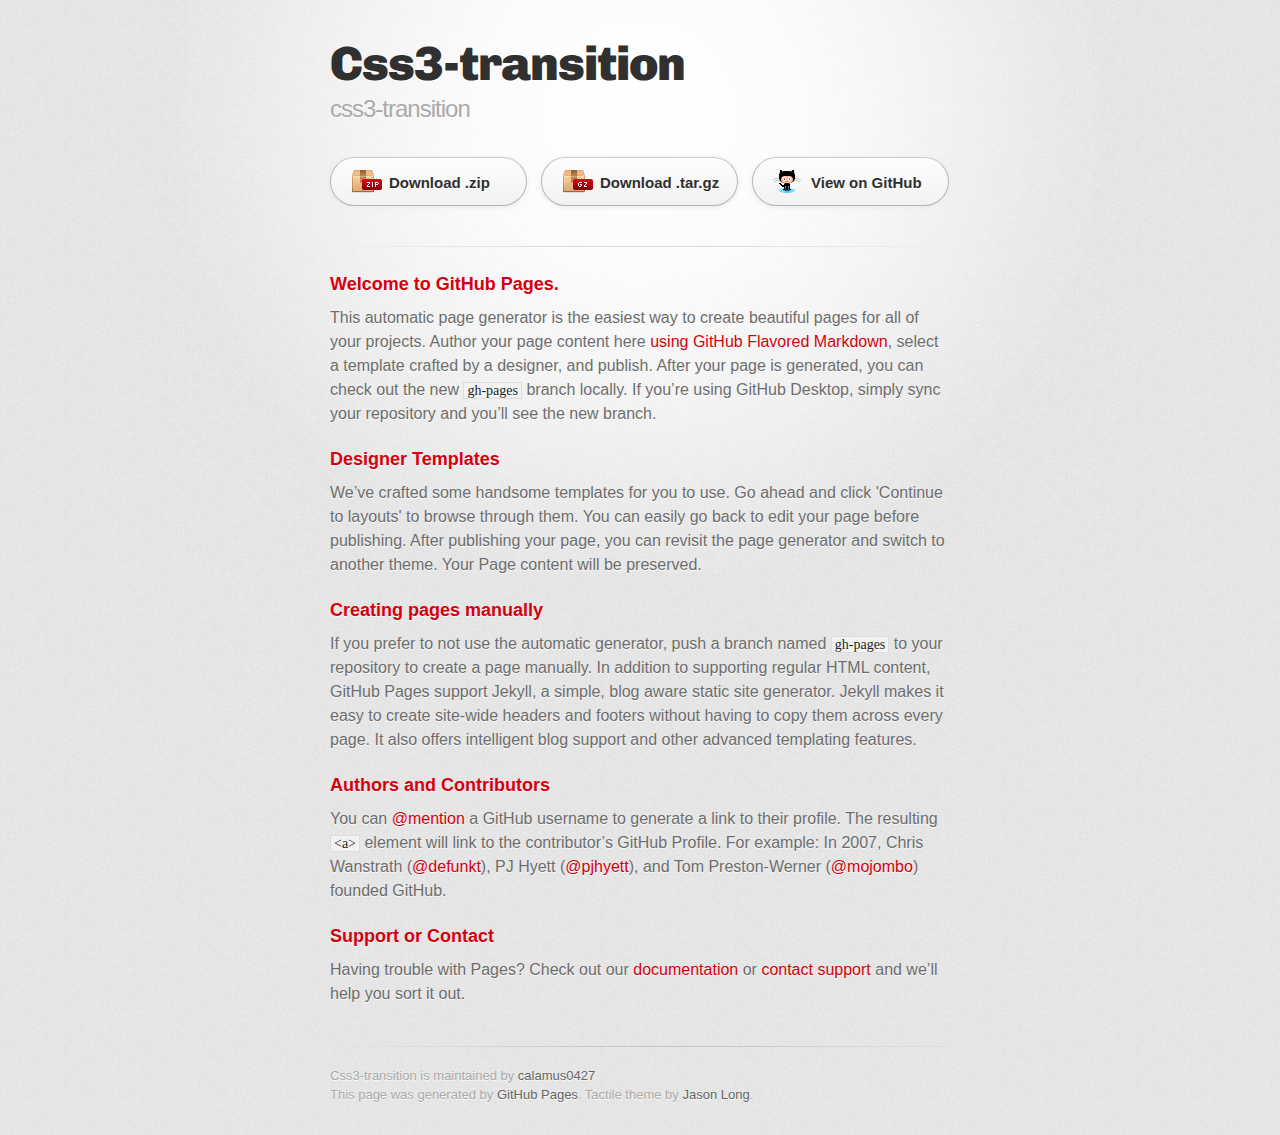
<file: index.html>
<!DOCTYPE html>
<html>
  <head>
    <meta charset='utf-8'>
    <meta http-equiv="X-UA-Compatible" content="chrome=1">
    <link href='https://fonts.googleapis.com/css?family=Chivo:900' rel='stylesheet' type='text/css'>
    <link rel="stylesheet" type="text/css" href="stylesheets/stylesheet.css" media="screen">
    <link rel="stylesheet" type="text/css" href="stylesheets/github-dark.css" media="screen">
    <link rel="stylesheet" type="text/css" href="stylesheets/print.css" media="print">
    <!--[if lt IE 9]>
    <script src="//html5shiv.googlecode.com/svn/trunk/html5.js"></script>
    <![endif]-->
    <title>Css3-transition by calamus0427</title>
  </head>

  <body>
    <div id="container">
      <div class="inner">

        <header>
          <h1>Css3-transition</h1>
          <h2>css3-transition</h2>
        </header>

        <section id="downloads" class="clearfix">
          <a href="https://github.com/calamus0427/css3-transition/zipball/master" id="download-zip" class="button"><span>Download .zip</span></a>
          <a href="https://github.com/calamus0427/css3-transition/tarball/master" id="download-tar-gz" class="button"><span>Download .tar.gz</span></a>
          <a href="https://github.com/calamus0427/css3-transition" id="view-on-github" class="button"><span>View on GitHub</span></a>
        </section>

        <hr>

        <section id="main_content">
          <h3>
<a id="welcome-to-github-pages" class="anchor" href="#welcome-to-github-pages" aria-hidden="true"><span aria-hidden="true" class="octicon octicon-link"></span></a>Welcome to GitHub Pages.</h3>

<p>This automatic page generator is the easiest way to create beautiful pages for all of your projects. Author your page content here <a href="https://guides.github.com/features/mastering-markdown/">using GitHub Flavored Markdown</a>, select a template crafted by a designer, and publish. After your page is generated, you can check out the new <code>gh-pages</code> branch locally. If you’re using GitHub Desktop, simply sync your repository and you’ll see the new branch.</p>

<h3>
<a id="designer-templates" class="anchor" href="#designer-templates" aria-hidden="true"><span aria-hidden="true" class="octicon octicon-link"></span></a>Designer Templates</h3>

<p>We’ve crafted some handsome templates for you to use. Go ahead and click 'Continue to layouts' to browse through them. You can easily go back to edit your page before publishing. After publishing your page, you can revisit the page generator and switch to another theme. Your Page content will be preserved.</p>

<h3>
<a id="creating-pages-manually" class="anchor" href="#creating-pages-manually" aria-hidden="true"><span aria-hidden="true" class="octicon octicon-link"></span></a>Creating pages manually</h3>

<p>If you prefer to not use the automatic generator, push a branch named <code>gh-pages</code> to your repository to create a page manually. In addition to supporting regular HTML content, GitHub Pages support Jekyll, a simple, blog aware static site generator. Jekyll makes it easy to create site-wide headers and footers without having to copy them across every page. It also offers intelligent blog support and other advanced templating features.</p>

<h3>
<a id="authors-and-contributors" class="anchor" href="#authors-and-contributors" aria-hidden="true"><span aria-hidden="true" class="octicon octicon-link"></span></a>Authors and Contributors</h3>

<p>You can <a href="https://help.github.com/articles/basic-writing-and-formatting-syntax/#mentioning-users-and-teams" class="user-mention">@mention</a> a GitHub username to generate a link to their profile. The resulting <code>&lt;a&gt;</code> element will link to the contributor’s GitHub Profile. For example: In 2007, Chris Wanstrath (<a href="https://github.com/defunkt" class="user-mention">@defunkt</a>), PJ Hyett (<a href="https://github.com/pjhyett" class="user-mention">@pjhyett</a>), and Tom Preston-Werner (<a href="https://github.com/mojombo" class="user-mention">@mojombo</a>) founded GitHub.</p>

<h3>
<a id="support-or-contact" class="anchor" href="#support-or-contact" aria-hidden="true"><span aria-hidden="true" class="octicon octicon-link"></span></a>Support or Contact</h3>

<p>Having trouble with Pages? Check out our <a href="https://help.github.com/pages">documentation</a> or <a href="https://github.com/contact">contact support</a> and we’ll help you sort it out.</p>
        </section>

        <footer>
          Css3-transition is maintained by <a href="https://github.com/calamus0427">calamus0427</a><br>
          This page was generated by <a href="https://pages.github.com">GitHub Pages</a>. Tactile theme by <a href="https://twitter.com/jasonlong">Jason Long</a>.
        </footer>

        
      </div>
    </div>
  </body>
</html>
</file>
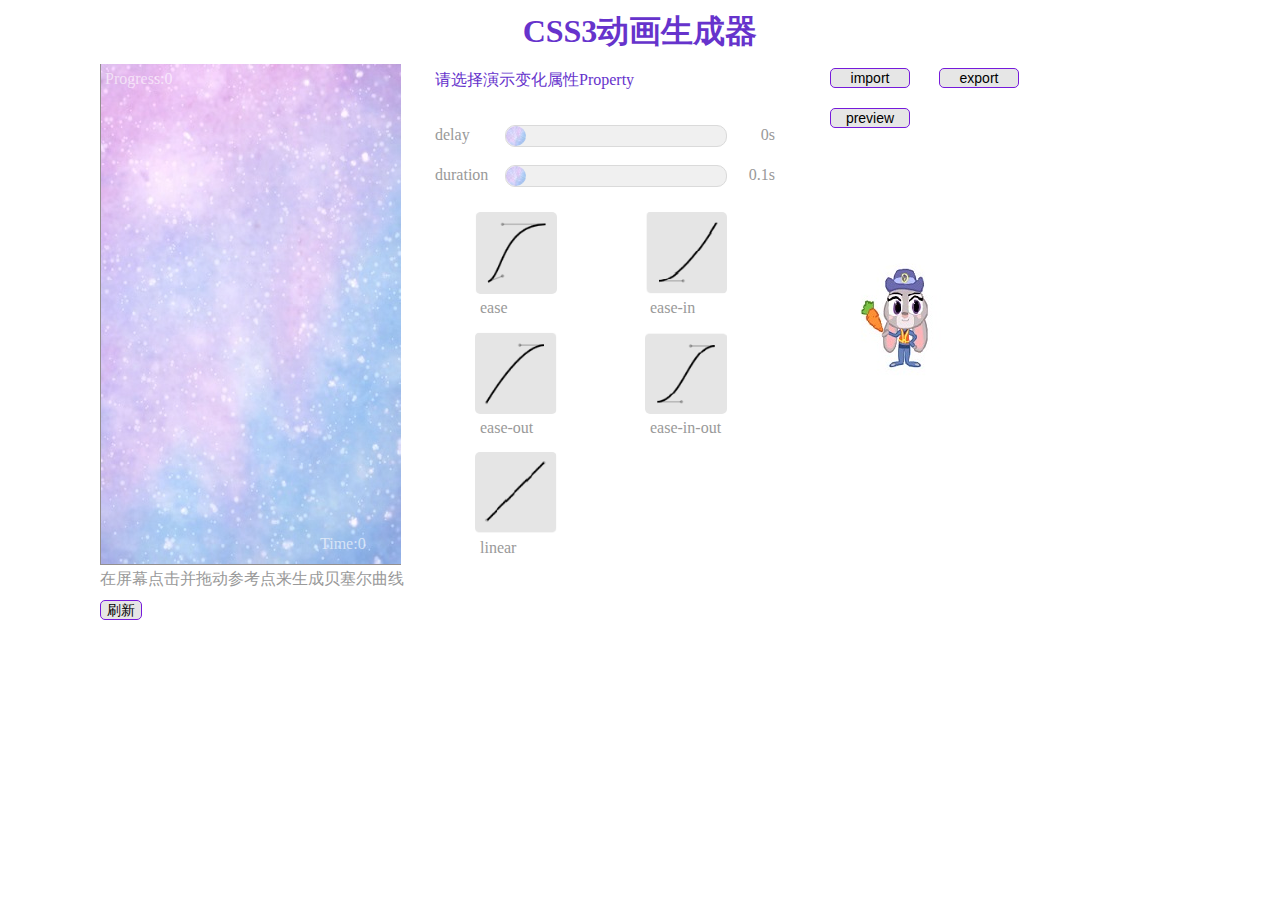
<file: css3-transition/index.html>
<!DOCTYPE html>
<html>
<head>
<meta http-equiv="content-type" content="text/html; charset=UTF-8">
<title>CSS3动画生成器</title>
<meta name="Keywords" content="">
<meta name="Description" content="">
<link rel="stylesheet" href="css/index.css"/>
</head>
<body >
	<h1 style="margin:10px;text-align:center;color:#63C;font-family:微软雅黑;">CSS3动画生成器</h1>
    
	 <canvas id="canvas" width='300' height='500' style='margin-left:100px;position:relative;border-left:1px #938F8F solid;border-bottom:1px #938F8F solid;background-image:url(img/canvas1.jpg)' onmousemove="getXY(event)"  onmouseout="clearXY()"></canvas>
     
     <div id="timer">Time:<span id="timerPercent">0</span></div>
   	 <div id="progress">Progress:<span id="progressPercent" >0</span></div>
 	 <div id='bezierArg'>在屏幕点击并拖动参考点来生成贝塞尔曲线</div>
 	 <button class="renew" onclick='document.location.reload()'>刷新</button>
     
<div class="timing-function">
    <dl>
    	<dt class="ease" ><img src="img/ease.png" onclick="ease(event)"/></dt>
        <dd>ease</dd>
    </dl>
        <dl>
    	<dt class="ease-in"><img src="img/ease-in.png"  onclick="easeIn(event)"/></dt>
        <dd>ease-in</dd>
    </dl>
        <dl>
    	<dt class="ease-out" ><img src="img/ease-out.png" onclick="easeOut(event)"/></dt>
        <dd>ease-out</dd>
    </dl>
        <dl>
    	<dt class="ease-in-out" ><img src="img/ease-in-out.png" onclick="easeInOut(event)"/></dt>
        <dd>ease-in-out</dd>
    </dl>
        <dl>
    	<dt class="linear" ><img src="img/linear.png" onclick="linear(event)"/></dt>
        <dd>linear</dd>
    </dl>
</div>

<div class="select"><a href="propertySelect.html" target="_self">请选择演示变化属性Property</a></div>
<!--duration、delay的选择进度条-->
<div class="delay">
	<span class="delayTitle">delay</span>
    <div id= "delayBox" ">
        <div id="progressDelay"></div>
    </div>
    <span class="delayNum" id="delayNum">0s</span>
</div>
<div class="duration">
	<span class="delayTitle">duration</span>
    <div id= "durationBox"  ">
        <div id="progressDuration"></div>
    </div>
    <span class="durationNum" id="durationNum">0.1s</span>
</div>

<div class="preview">
	<button id="run" value="预览" onmousedown="run(8)" onmouseup="clearRun()">preview</button>
    	<p id="remind"  >持续点击按键展示动画效果</p>
	<button id="import" value="输入参数" onclick="msgbox(1)">import</button>
    <button id="export" value="输出参数" onclick="alertMsg()">export</button>
    <img id="previewImg" src="img/smile.jpg" />
</div>
<!--隐藏的输入对话框-->
<div id='inputbox' class="box">
        X1:<input type="text" id="x1"  placeholder="bezier第一个参数"><br/>
        Y1:<input type="text" id="y1" placeholder="bezier第二个参数"><br/>
        X2:<input type="text" id="x2" placeholder="bezier第三个参数"><br/>
        Y2:<input type="text" id="y2"placeholder="bezier第四个参数"><br/>
		<div class="close" ><div id="close" href=''; onclick="msgbox(0); return false;">关闭</div></div>
        <div class="yes"><div  id="yes"  onclick="submitBezier()">确定</div></div>
</div>

<div id='outputbox' class="box1">
        <p id="outputMsg" class="outputContent">
        #previewImg{<br/>
		-webkit-transition:all <span class="duT">3</span>s <span class="TF"> ease</span> <span class="deT"></span>s;  <br/>
		-moz-transition:all <span class="duT">3</span>s <span class="TF"> ease</span> <span class="deT"></span>s;  <br/>
		-ms-transition:all <span class="duT">3</span>s <span class="TF"> ease</span> <span class="deT"></span>s;  <br/>
		-0-transition:all <span class="duT">3</span>s <span class="TF"> ease</span> <span class="deT"></span>s;  <br/>
		transition:all <span class="duT">3</span>s <span class="TF"> ease</span> <span class="deT"></span>s;  <br/>
        <div class="close" ><div id="close" href=''; onclick="msgbox1(0); return false;">关闭</div></div>

<script src="js/bezier.js">
</script>
</div></body>
</html>
</file>
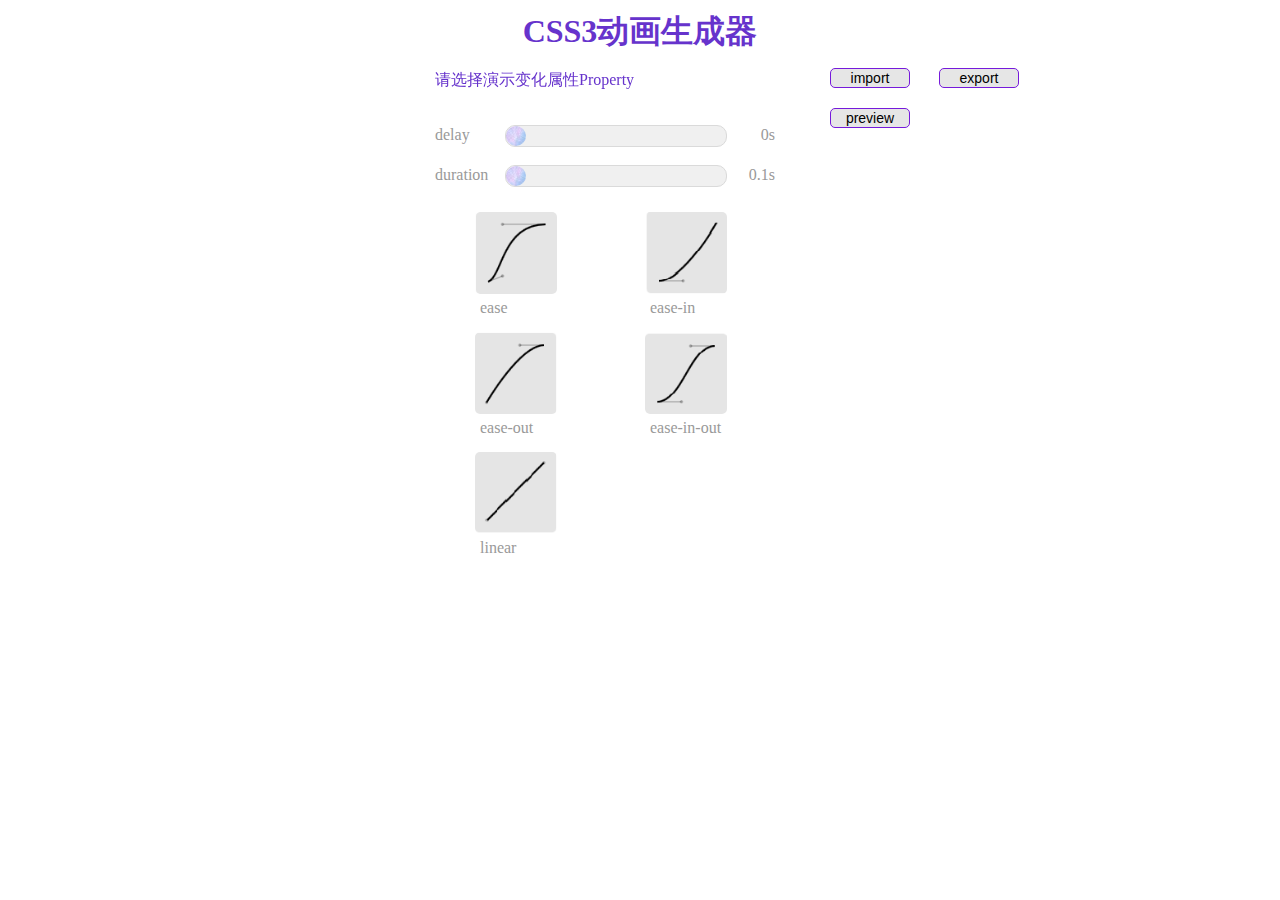
<file: css3-transition/page1.html>
<!DOCTYPE html>
<html>
<head>
<meta charset="utf-8" >
<title>三次贝塞尔曲线</title>
<meta name="Keywords" content="">
<meta name="Description" content="">
<link rel="stylesheet" href="css/index.css"/>
</head>
<body onload="draw()">
<h1 style="margin:10px;text-align:center;color:#63C;font-family:微软雅黑;">CSS3动画生成器</h1>
<canvas id="canvas" width="300" height="500" ></canvas>
<div id="timer">Time:<span id="timerPercent">0</span></div>
<div id="progress">Progress:<span id="progressPercent" >0</span></div>
<div id= "big" onmousemove="getXY(event)" onmouseout="clearXY()">
	<div id="start"  onmousedown="start_down(event)"></div>
    <div id="end" onmousedown="end_down(event)"></div>
</div>
<div class="timing-function">
    <dl>
    	<dt class="ease"><img src="img/ease.png"/></dt>
        <dd>ease</dd>
    </dl>
        <dl>
    	<dt class="ease-in"><img src="img/ease-in.png"/></dt>
        <dd>ease-in</dd>
    </dl>
        <dl>
    	<dt class="ease-out"><img src="img/ease-out.png"/></dt>
        <dd>ease-out</dd>
    </dl>
        <dl>
    	<dt class="ease-in-out"><img src="img/ease-in-out.png"/></dt>
        <dd>ease-in-out</dd>
    </dl>
        <dl>
    	<dt class="linear"><img src="img/linear.png"/></dt>
        <dd>linear</dd>
    </dl>
</div>
<div class="select"><a href="propertySelect.html"target="_self">请选择演示变化属性Property</a></div>
<div class="delay">
	<span class="delayTitle">delay</span>
    <div id= "delayBox" onclick="delayPos(e)">
        <div id="progressDelay"></div>
    </div>
    <span class="delayNum">0s</span>
</div>
<div class="duration">
	<span class="delayTitle">duration</span>
    <div id= "durationBox" onclick="durationPos(e)">
        <div id="progressDuration"></div>
    </div>
    <span class="durationNum">0.1s</span>
</div>
<div class="preview">
	<button id="run" value="预览" onclick="run()">preview</button>
	<button id="import" value="输入参数" onclick="msgbox(1)">import</button>
    <button id="export" value="输出参数" onclick="alertMsg()">export</button>
    <div id="previewImg"></div>
</div>
<!--隐藏的输入对话框-->
<div id='inputbox' class="box">
        X1:<input type="text" placeholder="请输入第一个点的X参数"><br/>
        Y1:<input type="text" placeholder="请输入第一个点的y参数"><br/>
        X2:<input type="text" placeholder="请输入第二个点的X参数"><br/>
        Y2:<input type="text" placeholder="请输入第二个点的y参数"><br/>
        <div class="close" ><a id="class" href=''; onclick="msgbox(0); return false;">关闭</a></div>
        <div class="yes"><a  id="yes"href=''; onclick="msgbox(0); return false;">确定</a></div>
</div>
<div id='outputbox' class="box">
        <p id="outputMsg" class="outputContent">你好</p>
        <div class="close" ><a id="class" href=''; onclick="msgbox1(0); return false;">关闭</a></div>
        <div class="yes"><a  id="yes" href=''; onclick="msgbox1(0); return false;">确定</a></div>
</div>
<!--进度条-->
<script src="js/progress.js"></script>
<script src="js/bezier.js">
</script>
</body>
</html>
</file>
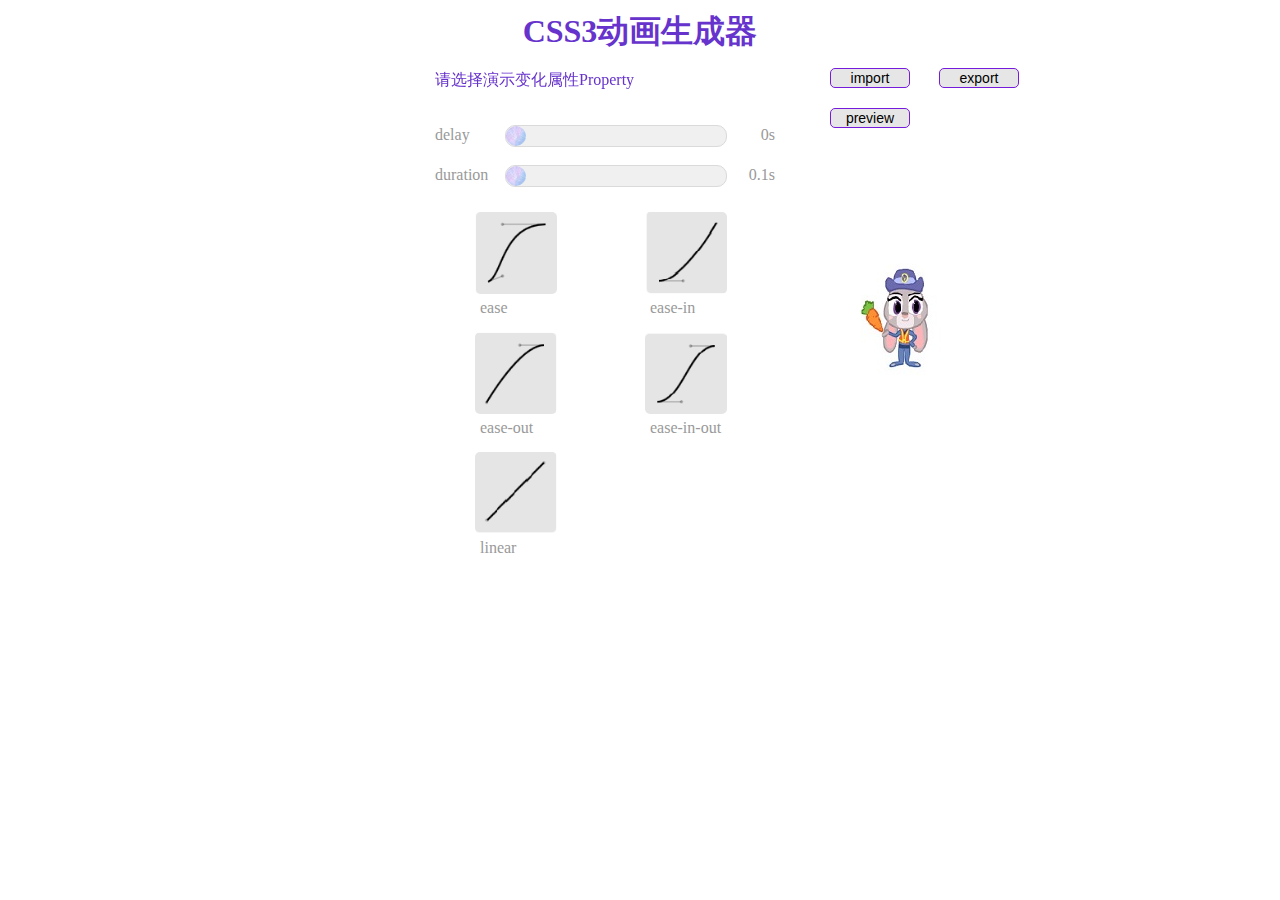
<file: css3-transition/page3.html>
<!DOCTYPE html>
<html>
<head>
<meta charset="utf-8" >
<title>三次贝塞尔曲线</title>
<meta name="Keywords" content="">
<meta name="Description" content="">
<link rel="stylesheet" href="css/index.css"/>
</head>
<body onload="draw()">
<h1 style="margin:10px;text-align:center;color:#63C;font-family:微软雅黑;">CSS3动画生成器</h1>
<canvas id="canvas" width="300" height="500" ></canvas>
<div id="timer">Time:<span id="timerPercent">0</span></div>
<div id="progress">Progress:<span id="progressPercent" >0</span></div>
<div id= "big" onmousemove="getXY(event)" onmouseout="clearXY()">
	<div id="start"  onmousedown="start_down(event)"></div>
    <div id="end" onmousedown="end_down(event)"></div>
</div>
<div class="timing-function">
    <dl>
    	<dt class="ease"><img src="img/ease.png"/></dt>
        <dd>ease</dd>
    </dl>
        <dl>
    	<dt class="ease-in"><img src="img/ease-in.png"/></dt>
        <dd>ease-in</dd>
    </dl>
        <dl>
    	<dt class="ease-out"><img src="img/ease-out.png"/></dt>
        <dd>ease-out</dd>
    </dl>
        <dl>
    	<dt class="ease-in-out"><img src="img/ease-in-out.png"/></dt>
        <dd>ease-in-out</dd>
    </dl>
        <dl>
    	<dt class="linear"><img src="img/linear.png"/></dt>
        <dd>linear</dd>
    </dl>
</div>
<div class="select"><a href="propertySelect.html"target="_self">请选择演示变化属性Property</a></div>
<div class="delay">
	<span class="delayTitle">delay</span>
    <div id= "delayBox" onclick="delayPos(e)">
        <div id="progressDelay"></div>
    </div>
    <span class="delayNum">0s</span>
</div>
<div class="duration">
	<span class="delayTitle">duration</span>
    <div id= "durationBox" onclick="durationPos(e)">
        <div id="progressDuration"></div>
    </div>
    <span class="durationNum">0.1s</span>
</div>
<div class="preview">
	<button id="run" value="预览" onclick="run()">preview</button>
	<button id="import" value="输入参数" onclick="msgbox(1)">import</button>
    <button id="export" value="输出参数" onclick="alertMsg()">export</button>
    <img id="previewImg" src="img/smile.jpg" />
</div>
<!--隐藏的输入对话框-->
<div id='inputbox' class="box">
        X1:<input type="text" placeholder="请输入第一个点的X参数"><br/>
        Y1:<input type="text" placeholder="请输入第一个点的y参数"><br/>
        X2:<input type="text" placeholder="请输入第二个点的X参数"><br/>
        Y2:<input type="text" placeholder="请输入第二个点的y参数"><br/>
        <div class="close" ><a id="class" href=''; onclick="msgbox(0); return false;">关闭</a></div>
        <div class="yes"><a  id="yes"href=''; onclick="msgbox(0); return false;">确定</a></div>
</div>
<div id='outputbox' class="box">
        <p id="outputMsg" class="outputContent">你好</p>
        <div class="close" ><a id="class" href=''; onclick="msgbox1(0); return false;">关闭</a></div>
        <div class="yes"><a  id="yes" href=''; onclick="msgbox1(0); return false;">确定</a></div>
</div>
<!--进度条-->
<script src="js/progress.js"></script>
<script src="js/bezier.js">
</script>
</body>
</html>
</file>
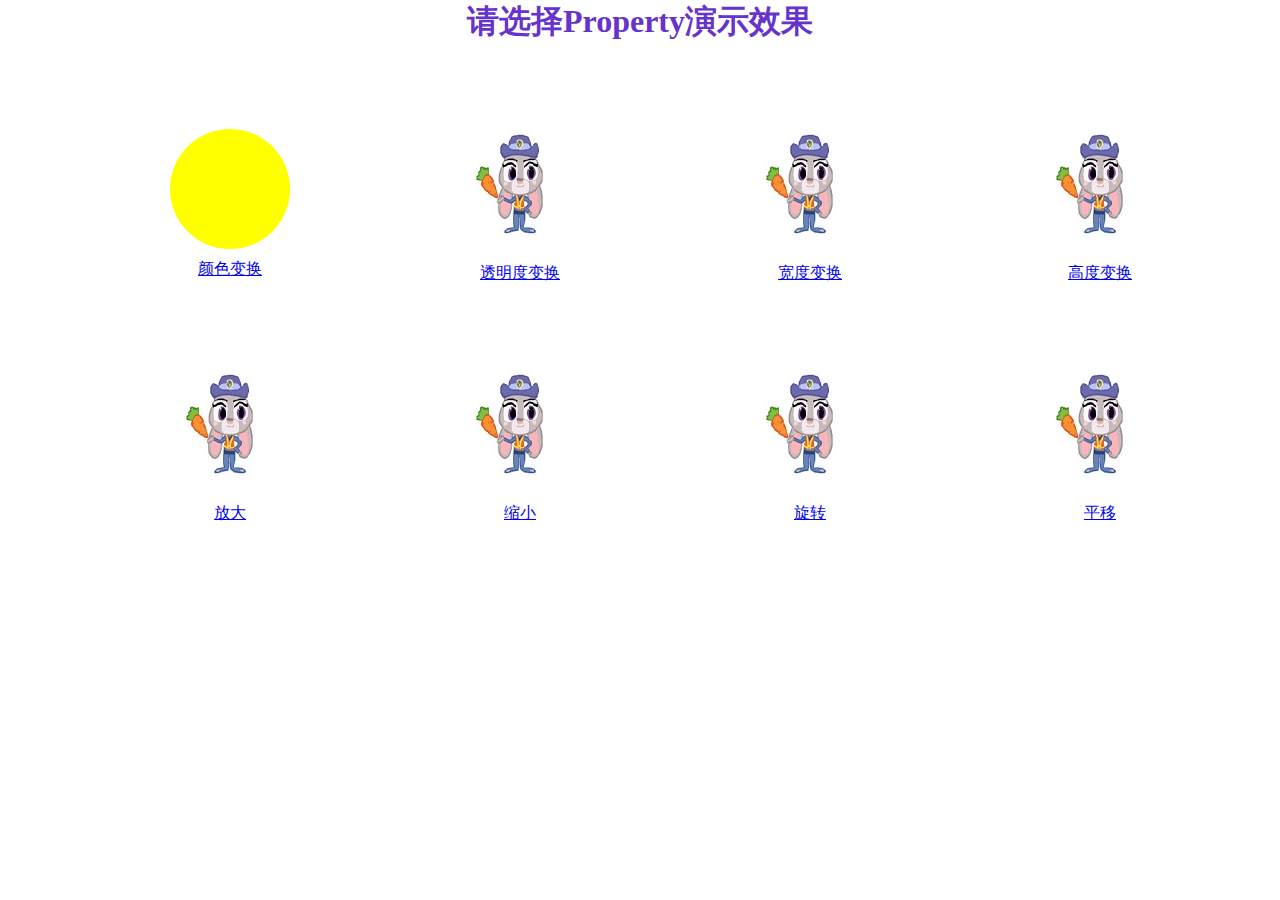
<file: css3-transition/propertySelect.html>
<!doctype html>
<html>
<head>
<meta charset="utf-8">
<link rel="stylesheet" href="css/reset.css">
<link rel="stylesheet" href="css/propertyStyle.css">
<title>property-select</title>
</head>

<body>
<header>
<h1 id="title">请选择Property演示效果</h1>
</header>
<div class="content">
	<dl>
    	<dt class="box1"></dt>
        <dd><a href="page1.html">颜色变换</a></dd>
    </dl>
    <dl>
    	<dt><img  class="box2" alt="view" src="img/smile.jpg"></dt>
        <dd><a href="page2.html">透明度变换</a></dd>
    </dl>
    <dl>
    	<dt><img class="box3" alt="view" src="img/smile.jpg"></dt>
        <dd><a href="page3.html">宽度变换</a></dd>
    </dl>
    <dl>
    	<dt><img class="box4"alt="view" src="img/smile.jpg"></dt>
        <dd><a href="page4.html">高度变换</a></dd>
    </dl>
    <dl>
    	<dt><img class="box5" alt="view" src="img/smile.jpg"></dt>
        <dd><a href="page5.html">放大</a></dd>
    </dl>
    <dl>
    	<dt><img class="box6" alt="view" src="img/smile.jpg"></dt>
        <dd><a href="page6.html">缩小</a></dd>
    </dl>
    <dl>
    	<dt><img class="box7" alt="view" src="img/smile.jpg"></dt>
        <dd><a href="page7.html">旋转</a></dd>
    </dl>
    <dl>
    	<dt><img class="box8" alt="view" src="img/smile.jpg"></dt>
        <dd><a href="index.html">平移</a></dd>
    </dl>
</div>
</body>
</html>
</file>
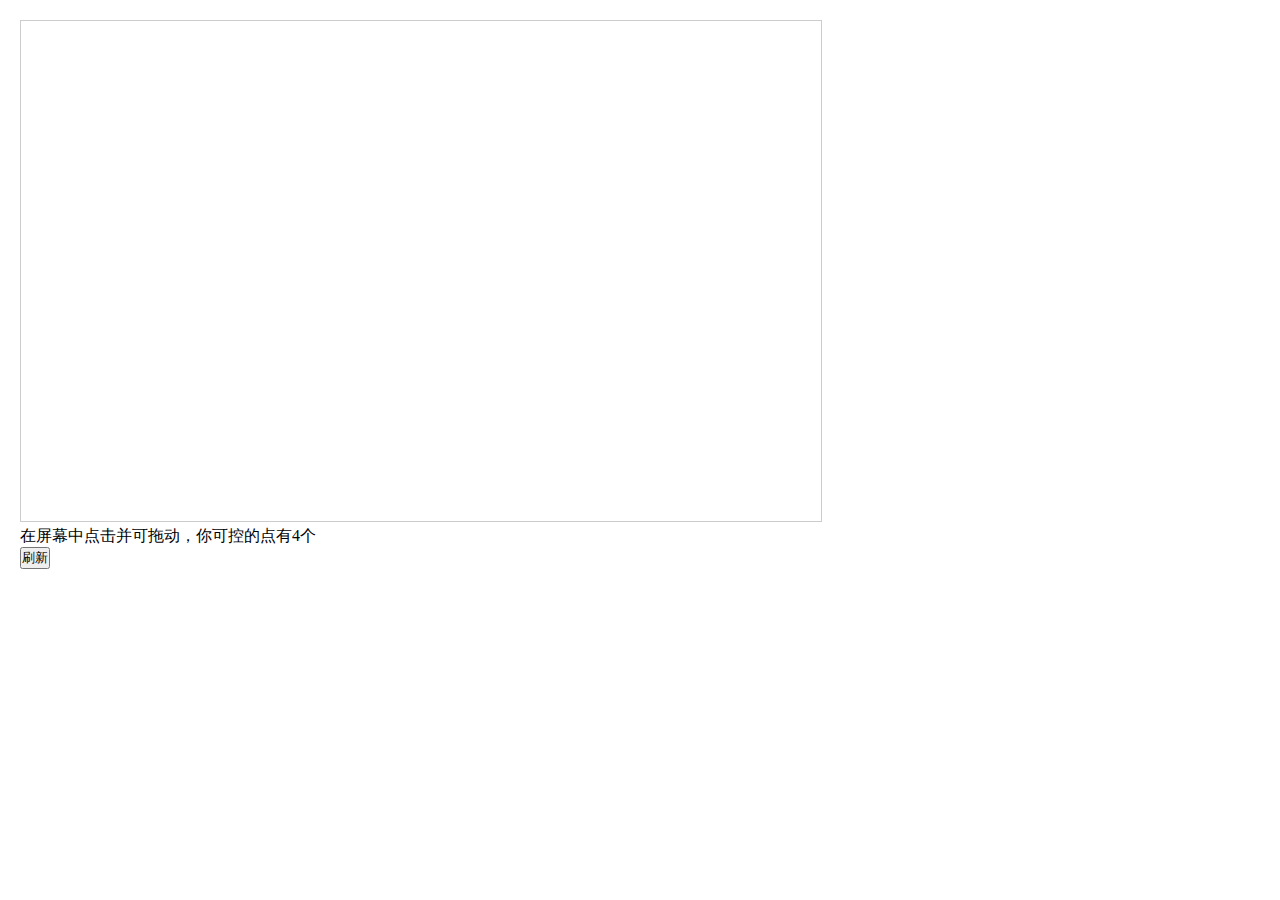
<file: css3-transition/quxian.html>
<!doctype html>
<html><head>

 <meta charset="UTF-8">
 <title>贝塞尔曲线可视化操作</title>
 <style>
  *{ padding:0;margin:0;}
  body{ padding:20px;}
 </style>
</head>
  	
<body>
 <canvas id="pad" width='800' height='500' style='position:relative;border:1px solid #ccc;'></canvas>
 <div id='output'>在屏幕中点击并可拖动，你可控的点有4个</div>
 <button onclick='document.location.reload()'>刷新</button>
<script type="text/javascript">
var $id=function(n){
    return document.getElementById(n) || n;
  }
  
  $id("pad").addEventListener("mousedown", main, false);
  var con=$id("pad").getContext('2d');
  con.strokeStyle = '#000';
  con.lineWidth=0.2;
  var vector={sta:[],end:[],cr1:[],cr2:[]}
  function main(){
    var e=arguments[0];
    var cx=e.layerX || e.offsetX, //鼠标起点
    cy=e.layerY || e.offsetY;
    init(cx,cy);   //初始化点
    var sx=parseInt(vector.sta[0]), //起点
        sy=parseInt(vector.sta[1]),
        ex=parseInt(vector.end[0]), //终点
        ey=parseInt(vector.end[1]),
        cr1x=parseInt(vector.cr1[0]), //控制点1
        cr1y=parseInt(vector.cr1[1]),
        cr2x=parseInt(vector.cr2[0]), //控制点2
        cr2y=parseInt(vector.cr2[1]);
    if(vector.end[0] == undefined) return;  //仅有起点时，退出。
    if(cr1x-5< cx&&cx< cr1x+5&&cr1y-5< cy&&cy< cr1y+5){ //选中控制点1
      discern('ctr1',cx,cy,cr1x,cr1y,cr2x,cr2y);
    }
    else if(cr2x-5< cx&&cx< cr2x+5&&cr2y-5< cy &&cy< cr2y+5){//选中控制点2
      discern('ctr2',cx,cy,cr1x,cr1y,cr2x,cr2y);
    }
    else if(sx-5 < cx&&cx< sx+5&&sy-5 < cy&&cy< sy+5){  //选中起点
       discern('start',cx,cy,cr1x,cr1y,cr2x,cr2y);
    }
    else if(ex-5< cx&&cx< ex+5&&ey-5< cy&&cy< ey+5 ){  //选中终点
       discern('end',cx,cy,cr1x,cr1y,cr2x,cr2y);
    }
    document.onmouseup=function(){
      document.onmousemove=null;
    }
  }
  function init(cx,cy){
    if(vector.sta[0] == undefined){  //若无起点时，初始化起点
      vector.sta[0] = vector.cr1[0] = cx;
      vector.sta[1] = vector.cr1[1] = cy;
      con.fillRect(vector.sta[0]-1, vector.sta[1]-1 ,3,3);
    }
    else if(vector.end[0] == undefined){  //若无终点，初始化终点
      vector.end[0] = vector.cr2[0] = cx;
      vector.end[1] = vector.cr2[1] = cy;
      con.fillRect(vector.end[0]-1, vector.end[1]-1 ,3,3);
      draw()  //已有两点，开始绘线
    }
   }
   function discern(v,cx,cy,cr1x,cr1y,cr2x,cr2y){
     document.onmousemove=function(e){
     var dx=e.layerX || e.offsetX,  //鼠标当前坐标
     dy=e.layerY || e.offsetY;
     switch(v) {
       case 'start' :  //拖动起点
         vector.sta[0]=dx;
         vector.sta[1]=dy;
         vector.cr1[0] = cr1x + (dx-cx);
         vector.cr1[1] = cr1y + (dy-cy);
         break;
      case 'end' :
        vector.end[0]=dx;
        vector.end[1]=dy;
        vector.cr2[0] = cr2x + (dx-cx);
        vector.cr2[1] = cr2y + (dy-cy);
        break;
      case 'ctr1' :
        vector.cr1[0] = dx;
        vector.cr1[1] = dy;
        break;
      case 'ctr2' :
        vector.cr2[0] = dx;
        vector.cr2[1] = dy;
        break;
      default: break;
     }
     draw();
    }
  }
   function draw(){
     con.clearRect(0,0,800,500);
     //画贝塞尔曲线
     con.beginPath();
     con.moveTo(vector.sta[0], vector.sta[1]);
     con.bezierCurveTo(vector.cr1[0], vector.cr1[1], vector.cr2[0], 
        vector.cr2[1], vector.end[0], vector.end[1]);
      con.stroke();
     //画控制线1
     con.beginPath();
     con.moveTo(vector.sta[0],vector.sta[1]);
     con.lineTo(vector.cr1[0], vector.cr1[1]);
     con.stroke();
     //画控制线2
     con.beginPath();
     con.moveTo(vector.end[0], vector.end[1]);
     con.lineTo(vector.cr2[0], vector.cr2[1]);
     con.stroke();
     //画4个控制点
     con.strokeRect(vector.sta[0]-1, vector.sta[1]-1 ,3,3);
     con.strokeRect(vector.end[0]-1, vector.end[1]-1 ,3,3);
     con.fillRect(vector.cr1[0]-1, vector.cr1[1]-1 ,3,3);
     con.fillRect(vector.cr2[0]-1, vector.cr2[1]-1 ,3,3);
     //输出贝塞尔函数
     $id('output').innerHTML='moveTo(' + vector.sta[0] +',' + vector.sta[1] +
       ');< br />' + 'bezierCurveTo(' + vector.cr1[0] +','+ vector.cr1[1]
       +',' + vector.cr2[0] +',' + vector.cr2[1] +','+ vector.end[0] +',' + 
       vector.end[1] +');';
   }
</script>
</body>
</html>
</file>
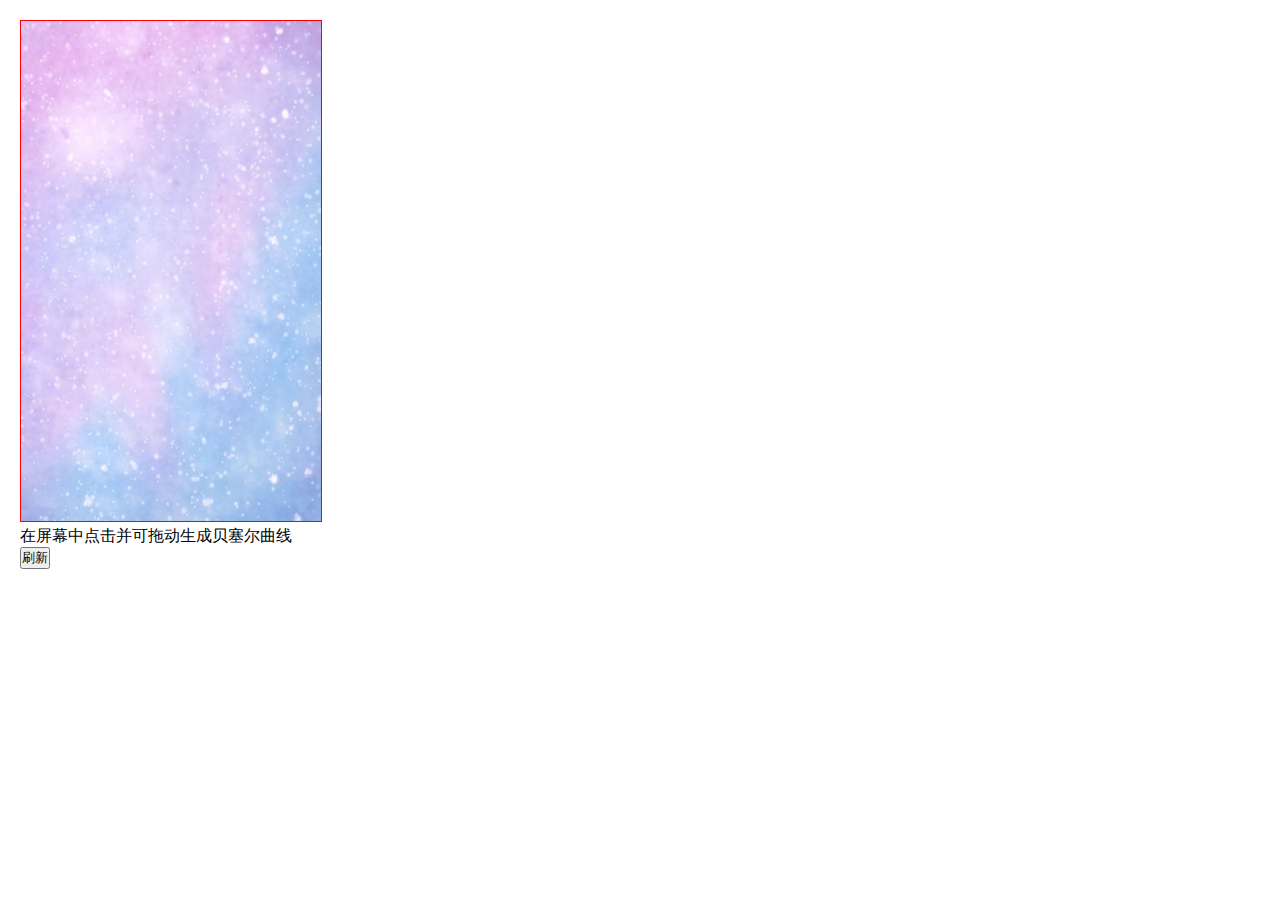
<file: css3-transition/quxian1.html>
<!doctype html>
<html><head>

 <meta charset="UTF-8">
 <title>贝塞尔曲线可视化操作</title>
 <style>
  *{ padding:0;margin:0;}
  body{ padding:20px;}
  canvas{background-image:url(img/canvas1.jpg);}
 </style>
</head>
  	
<body>
 <canvas id="pad" width='300' height='500' style='position:relative;border:1px solid red;'></canvas>
 <div id='output'>在屏幕中点击并可拖动生成贝塞尔曲线</div>
 <button onclick='document.location.reload()'>刷新</button>
<script type="text/javascript">
var $id=function(n){
    return document.getElementById(n) || n;
  }
  
  $id("pad").addEventListener("mousedown", main, false);
  var con=$id("pad").getContext('2d');
 

  //存放数据的数组
  var vector={sta:[],end:[],cr1:[],cr2:[]}
  
  //canvas事件
  function main(){
    var e=arguments[0];
    var cx=e.layerX || e.offsetX, //鼠标起点
    cy=e.layerY || e.offsetY;
    init(cx,cy);   //初始化点
    var sx=parseInt(vector.sta[0]), //起点
        sy=parseInt(vector.sta[1]),
        ex=parseInt(vector.end[0]), //终点
        ey=parseInt(vector.end[1]),
        cr1x=parseInt(vector.cr1[0]), //控制点1
        cr1y=parseInt(vector.cr1[1]),
        cr2x=parseInt(vector.cr2[0]), //控制点2
        cr2y=parseInt(vector.cr2[1]);
    if(vector.end[0] == undefined) return alert("请选择终点");;  //仅有起点时，退出。
    if(cr1x-10< cx&&cx< cr1x+10&&cr1y-10< cy&&cy< cr1y+10){ //选中控制点1
      discern('ctr1',cx,cy,cr1x,cr1y,cr2x,cr2y);
    }
    else if(cr2x-10< cx&&cx< cr2x+10&&cr2y-10< cy &&cy< cr2y+10){//选中控制点2
      discern('ctr2',cx,cy,cr1x,cr1y,cr2x,cr2y);
    }
    else if(sx-5< cx&&cx< sx+5&&sy-5 < cy&&cy< sy+5){  //选中起点
       discern('start',cx,cy,cr1x,cr1y,cr2x,cr2y);
    }
    else if(ex-5< cx&&cx< ex+5&&ey-5< cy&&cy< ey+5 ){  //选中终点
       discern('end',cx,cy,cr1x,cr1y,cr2x,cr2y);
    }
    document.onmouseup=function(){
      document.onmousemove=null;
    }
  }
  function init(cx,cy){
    if(vector.sta[0] == undefined){  //若无起点时，初始化起点
      vector.sta[0] = vector.cr1[0] = cx;
      vector.sta[1] = vector.cr1[1] = cy;
      con.fillRect(vector.sta[0]-1, vector.sta[1]-1 ,3,3);
    }
    else if(vector.end[0] == undefined){  //若无终点，初始化终点
      vector.end[0] = vector.cr2[0] = cx;
      vector.end[1] = vector.cr2[1] = cy;
      con.fillRect(vector.end[0]-1, vector.end[1]-1 ,3,3);
      draw()  //已有两点，开始绘线
    }
   }
   function discern(v,cx,cy,cr1x,cr1y,cr2x,cr2y){
     document.onmousemove=function(e){
     var dx=e.layerX || e.offsetX,  //鼠标当前坐标
     dy=e.layerY || e.offsetY;
     switch(v) {
       case 'start' :  //拖动起点
         vector.sta[0]=dx;
         vector.sta[1]=dy;
         vector.cr1[0] = cr1x + (dx-cx);
         vector.cr1[1] = cr1y + (dy-cy);
         break;
      case 'end' :
        vector.end[0]=dx;
        vector.end[1]=dy;
        vector.cr2[0] = cr2x + (dx-cx);
        vector.cr2[1] = cr2y + (dy-cy);
        break;
      case 'ctr1' :
        vector.cr1[0] = dx;
        vector.cr1[1] = dy;
        break;
      case 'ctr2' :
        vector.cr2[0] = dx;
        vector.cr2[1] = dy;
        break;
      default: break;
     }
     draw();
    }
  }
 

 function draw(){
   con.clearRect(0,0,800,500);
     //画贝塞尔曲线	 
     con.beginPath();
     con.moveTo(vector.sta[0], vector.sta[1]);
     con.bezierCurveTo(vector.cr1[0], vector.cr1[1], vector.cr2[0], 
        vector.cr2[1], vector.end[0], vector.end[1]);
		con.lineWidth=5;              //设置曲线宽度
		con.strokeStyle = "rgba(177,8,171,0.5)";      //设置曲线颜色
      con.stroke();

	  //画参考直线
	    con.beginPath(); 
		con.strokeStyle = "rgba(255,255,255,0.5)"; 
		con.moveTo(vector.sta[0], vector.sta[1]); 
		con.lineTo(vector.end[0], vector.end[1]); 
		con.lineWidth=5;             
		con.stroke();
		con.closePath();
		
     //画控制线1
     con.beginPath();
     con.moveTo(vector.sta[0],vector.sta[1]);
     con.lineTo(vector.cr1[0], vector.cr1[1]);
	 con.lineWidth=2;             
	 con.strokeStyle ="red"; 
     con.stroke();
     //画控制线2
     con.beginPath();
     con.moveTo(vector.end[0], vector.end[1]);
     con.lineTo(vector.cr2[0], vector.cr2[1]);
	 con.lineWidth=2;             
		con.strokeStyle ="blue"; 
     con.stroke();
     //画4个控制点
	 //控制点1
	 con.beginPath();
	 con.fillStyle="blue";
	 con.arc(vector.cr2[0]-1, vector.cr2[1]-1 ,10,0,Math.PI*2,false);
	 con.fill();
	 con.closePath();
	 //控制点2
	 con.beginPath();
	 con.fillStyle="red";
	 con.arc(vector.cr1[0]-1, vector.cr1[1]-1 ,10,0,Math.PI*2,false);
	 con.fill();
	 con.closePath();
	 //起点
	 con.beginPath();
	 con.fillStyle="red";
	 con.arc(vector.sta[0]-1, vector.sta[1]-1 ,2,0,Math.PI*2,false);
	 con.fill();
	 con.closePath();
	 //终点
	 con.beginPath();
	 con.fillStyle="blue";
	 con.arc(vector.end[0]-1, vector.end[1]-1,2,0,Math.PI*2,false);
	 con.fill();
	 con.closePath();
     //输出贝塞尔函数
     $id('output').innerHTML='moveTo(' + vector.sta[0] +',' + vector.sta[1] +
       ');'+ 'bezierCurveTo(' + vector.cr1[0] +','+ vector.cr1[1]
       +',' + vector.cr2[0] +',' + vector.cr2[1] +','+ vector.end[0] +',' + 
       vector.end[1] +');';
   }
</script>
</body>
</html>
</file>
<file: stylesheets/github-dark.css>
/*
The MIT License (MIT)

Copyright (c) 2016 GitHub, Inc.

Permission is hereby granted, free of charge, to any person obtaining a copy
of this software and associated documentation files (the "Software"), to deal
in the Software without restriction, including without limitation the rights
to use, copy, modify, merge, publish, distribute, sublicense, and/or sell
copies of the Software, and to permit persons to whom the Software is
furnished to do so, subject to the following conditions:

The above copyright notice and this permission notice shall be included in all
copies or substantial portions of the Software.

THE SOFTWARE IS PROVIDED "AS IS", WITHOUT WARRANTY OF ANY KIND, EXPRESS OR
IMPLIED, INCLUDING BUT NOT LIMITED TO THE WARRANTIES OF MERCHANTABILITY,
FITNESS FOR A PARTICULAR PURPOSE AND NONINFRINGEMENT. IN NO EVENT SHALL THE
AUTHORS OR COPYRIGHT HOLDERS BE LIABLE FOR ANY CLAIM, DAMAGES OR OTHER
LIABILITY, WHETHER IN AN ACTION OF CONTRACT, TORT OR OTHERWISE, ARISING FROM,
OUT OF OR IN CONNECTION WITH THE SOFTWARE OR THE USE OR OTHER DEALINGS IN THE
SOFTWARE.

*/

.pl-c /* comment */ {
  color: #969896;
}

.pl-c1 /* constant, variable.other.constant, support, meta.property-name, support.constant, support.variable, meta.module-reference, markup.raw, meta.diff.header */,
.pl-s .pl-v /* string variable */ {
  color: #0099cd;
}

.pl-e /* entity */,
.pl-en /* entity.name */ {
  color: #9774cb;
}

.pl-smi /* variable.parameter.function, storage.modifier.package, storage.modifier.import, storage.type.java, variable.other */,
.pl-s .pl-s1 /* string source */ {
  color: #ddd;
}

.pl-ent /* entity.name.tag */ {
  color: #7bcc72;
}

.pl-k /* keyword, storage, storage.type */ {
  color: #cc2372;
}

.pl-s /* string */,
.pl-pds /* punctuation.definition.string, string.regexp.character-class */,
.pl-s .pl-pse .pl-s1 /* string punctuation.section.embedded source */,
.pl-sr /* string.regexp */,
.pl-sr .pl-cce /* string.regexp constant.character.escape */,
.pl-sr .pl-sre /* string.regexp source.ruby.embedded */,
.pl-sr .pl-sra /* string.regexp string.regexp.arbitrary-repitition */ {
  color: #3c66e2;
}

.pl-v /* variable */ {
  color: #fb8764;
}

.pl-id /* invalid.deprecated */ {
  color: #e63525;
}

.pl-ii /* invalid.illegal */ {
  color: #f8f8f8;
  background-color: #e63525;
}

.pl-sr .pl-cce /* string.regexp constant.character.escape */ {
  font-weight: bold;
  color: #7bcc72;
}

.pl-ml /* markup.list */ {
  color: #c26b2b;
}

.pl-mh /* markup.heading */,
.pl-mh .pl-en /* markup.heading entity.name */,
.pl-ms /* meta.separator */ {
  font-weight: bold;
  color: #264ec5;
}

.pl-mq /* markup.quote */ {
  color: #00acac;
}

.pl-mi /* markup.italic */ {
  font-style: italic;
  color: #ddd;
}

.pl-mb /* markup.bold */ {
  font-weight: bold;
  color: #ddd;
}

.pl-md /* markup.deleted, meta.diff.header.from-file */ {
  color: #bd2c00;
  background-color: #ffecec;
}

.pl-mi1 /* markup.inserted, meta.diff.header.to-file */ {
  color: #55a532;
  background-color: #eaffea;
}

.pl-mdr /* meta.diff.range */ {
  font-weight: bold;
  color: #9774cb;
}

.pl-mo /* meta.output */ {
  color: #264ec5;
}
</file>
<file: stylesheets/print.css>
html, body, div, span, applet, object, iframe,
h1, h2, h3, h4, h5, h6, p, blockquote, pre,
a, abbr, acronym, address, big, cite, code,
del, dfn, em, img, ins, kbd, q, s, samp,
small, strike, strong, sub, sup, tt, var,
b, u, i, center,
dl, dt, dd, ol, ul, li,
fieldset, form, label, legend,
table, caption, tbody, tfoot, thead, tr, th, td,
article, aside, canvas, details, embed,
figure, figcaption, footer, header, hgroup,
menu, nav, output, ruby, section, summary,
time, mark, audio, video {
  padding: 0;
  margin: 0;
  font: inherit;
  font-size: 100%;
  vertical-align: baseline;
  border: 0;
}
/* HTML5 display-role reset for older browsers */
article, aside, details, figcaption, figure,
footer, header, hgroup, menu, nav, section {
  display: block;
}
body {
  line-height: 1;
}
ol, ul {
  list-style: none;
}
blockquote, q {
  quotes: none;
}
blockquote:before, blockquote:after,
q:before, q:after {
  content: '';
  content: none;
}
table {
  border-spacing: 0;
  border-collapse: collapse;
}
body {
  font-family: 'Helvetica Neue', Helvetica, Arial, serif;
  font-size: 13px;
  line-height: 1.5;
  color: #000;
}

a {
  font-weight: bold;
  color: #d5000d;
}

header {
  padding-top: 35px;
  padding-bottom: 10px;
}

header h1 {
  font-size: 48px;
  font-weight: bold;
  line-height: 1.2;
  color: #303030;
  letter-spacing: -1px;
}

header h2 {
  font-size: 24px;
  font-weight: normal;
  line-height: 1.3;
  color: #aaa;
  letter-spacing: -1px;
}
#downloads {
  display: none;
}
#main_content {
  padding-top: 20px;
}

code, pre {
  margin-bottom: 30px;
  font-family: Monaco, "Bitstream Vera Sans Mono", "Lucida Console", Terminal;
  font-size: 12px;
  color: #222;
}

code {
  padding: 0 3px;
}

pre {
  padding: 20px;
  overflow: auto;
  border: solid 1px #ddd;
}
pre code {
  padding: 0;
}

ul, ol, dl {
  margin-bottom: 20px;
}


/* COMMON STYLES */

table {
  width: 100%;
  border: 1px solid #ebebeb;
}

th {
  font-weight: 500;
}

td {
  font-weight: 300;
  text-align: center;
  border: 1px solid #ebebeb;
}

form {
  padding: 20px;
  background: #f2f2f2;

}


/* GENERAL ELEMENT TYPE STYLES */

h1 {
  font-size: 2.8em;
}

h2 {
  margin-bottom: 8px;
  font-size: 22px;
  font-weight: bold;
  color: #303030;
}

h3 {
  margin-bottom: 8px;
  font-size: 18px;
  font-weight: bold;
  color: #d5000d;
}

h4 {
  font-size: 16px;
  font-weight: bold;
  color: #303030;
}

h5 {
  font-size: 1em;
  color: #303030;
}

h6 {
  font-size: .8em;
  color: #303030;
}

p {
  margin-bottom: 20px;
  font-weight: 300;
}

a {
  text-decoration: none;
}

p a {
  font-weight: 400;
}

blockquote {
  padding: 0 0 0 30px;
  margin-bottom: 20px;
  font-size: 1.6em;
  border-left: 10px solid #e9e9e9;
}

ul li {
  list-style-position: inside;
  list-style: disc;
  padding-left: 20px;
}

ol li {
  list-style-position: inside;
  list-style: decimal;
  padding-left: 3px;
}

dl dd {
  font-style: italic;
  font-weight: 100;
}

footer {
  padding-top: 20px;
  padding-bottom: 30px;
  margin-top: 40px;
  font-size: 13px;
  color: #aaa;
}

footer a {
  color: #666;
}

/* MISC */
.clearfix:after {
  display: block;
  height: 0;
  clear: both;
  visibility: hidden;
  content: '.';
}

.clearfix {display: inline-block;}
* html .clearfix {height: 1%;}
.clearfix {display: block;}
</file>
<file: css3-transition/css/index.css>
@charset "utf-8";
/* CSS Document */
body, h1{margin:0;}
a:link{text-decoration:none;}
dl{
	float:left;
	width:100px;
	height:100px;
	margin:10px 30px 10px 40px;
	}
dt img{
	width:82px;
	height:82px;
	border-radius:5px;;
	}
dt img:hover{
	transform:scale(1.2,1.2);
	}
dd{
	margin-left:5px;
	font-size:16px;
	line-height:20px;
	color:#999;
	}
.renew{
position:absolute;
left:100px;
top:600px;
	}
#bezierArg{
	font-family:微软雅黑;
	font-size:16px;
	color:#999;
	margin-left:100px;
	}
#progress{
	font-size:16px; color:rgba(255,255,255,0.6); 
	position:absolute;
	top:70px;left:105px;
	}
span{font-size:16px;}
#timer{font-size:16px; color:rgba(255,255,255,0.6); position:absolute; top:535px;left:320px;}	
.select{
	width:350px;
	height:30px;
	position:absolute;
	left:435px;
	top:65px;
	font-size:16px;
	font-family:微软雅黑;
	line-height:30px;
	color:#63c;
	}
.select a:link{
	text-decoration:none;
	color:#63c;
	}
.select a:hover{
	cursor:pointer;
	color:#0705BB;
	text-decoration:underline
	}
.delay{
	width:350px;
	height:30px;
	position:absolute;
	left:435px;
	top:120px;
	}
#delayBox{
	width:220px;
	height:20px;
	border:1px solid #dadada;
	border-radius:10px;
	background:rgba(204,204,204,0.3);
	position:absolute;
	left:70px;
	top:5px;
	}
.delayTitle,.durationTitle,.delayNum,.durationNum{
	font-size:16px;
	line-height:30px;
	color:#999;
	}
.delayNum,.durationNum{
	position:absolute;
	right:10px;
	}
#progressDelay,#progressDuration
{
	width:20px;
	height:20px;
	border-radius:10px;
	background-image:url(../img/progress.jpg);
	position:absolute;
	left:0px;
	top:0px;
	}
.duration{
	width:350px;
	height:30px;
	position:absolute;
	left:435px;
	top:160px;
	}
#durationBox{
	width:220px;
	height:20px;
	border:1px solid #dadada;
	border-radius:10px;
	background:rgba(204,204,204,0.3);
	position:absolute;
	left:70px;
	top:5px;
	}

.timing-function{
	width:350px;
	height:360px;
	position:absolute;
	left:435px;
	top:202px;
	}
.preview{
	width:500px;
	height:500px;
	position:absolute;
	left:825px;
	top:63px;
	}
#run , #import,#export{
	width:80px;
	margin:5px 20px 0 5px;
	}
#run{
	position:absolute;
	top:40px;
	}
#remind{
	position:absolute;
	top:32px; left:100px;
	font-size:14px;
	line-height:20px;
	color:#999;
	display:none;
	font-family:"Arial Black", Gadget, sans-serif;
	}
button{
	border:1px solid #761ADB;
	border-radius:5px;
	background-color:rgba(132,131,131,0.2);
	height:20px;
	text-align:center;
	font-size:14px;
	}
.box{
    width:200px; 
    height:350px; 
	border:1px #8127F0 solid;
	border-radius:20px;
	position:absolute;
	background-color:#fff;
	color:#8127F0;
	font-size:14px;
	line-height:20px;
	top:140px;
	left:800px;
    display:none;            /* 默认对话框隐藏 */
}
.box1{
    width:320px; 
    height:350px; 
	border:1px #8127F0 solid;
	border-radius:20px;
	position:absolute;
	background-color:#fff;
	color:#8127F0;
	font-size:14px;
		line-height:20px;
	top:140px;
	left:1010px;
    display:none;            /* 默认对话框隐藏 */
}
.box .show,.box1 .show{display:block;} 
.box .yes,.box1 .yes{ 
width:50px;
height:30px;
font-size:18px; 
line-height:30px;
background-color:#F5E6C2;
text-align:center; 
display:block;
position:absolute;
bottom:20px; left:50px;
border-radius:5px;}
.box .yes:hover,.box1 .yes:hover{background-color:#DBCEEF;cursor:pointer;}
.box .close:hover{background-color:#DBCEEF;cursor:pointer;}
.box1 .close:hover{background-color:#DBCEEF;cursor:pointer;}
.box .close{ 
width:50px;
height:30px;
background-color:#F5E6C2;
border-radius:5px;
position:absolute;
bottom:20px;
left:140px;
float:right;
font-size:18px; 
line-height:30px;
text-align:center; 
display:block;}
.box1 .close{
width:50px;
height:30px;
background-color:#F5E6C2;
border-radius:5px;
position:absolute;
bottom:20px;
left:160px;
float:right;
font-size:18px; 
line-height:30px;
text-align:center; 
display:block;
	}
.box input{width:80%; font-size:18px; margin-top:25px; margin-left:10px; border-radius:5px;}
#previewImg{
	position:absolute;
	left:20px;
	top:200px;
	background-color:rgba(255,255,0,1);
	border-radius:60px;
	-o-border-radius:60px;;
	-webkit-border-radius:60px;
	-ms-border-radius:60px;
	-moz-border-radius:60px;
	/*-webkit-transition:all 3s ease ;  
	-moz-transition:all 3s ease ;  
	-ms-transition:all 3s ease ;  
	-0-transition:all 3s ease ;  
	transition:all 3s ease ; */
	}
</file>
<file: css3-transition/css/propertyStyle.css>
@charset "utf-8";
/* CSS Document */
header{
	text-align:center;
	color:#63C;
	font-family:微软雅黑;
	}
dl{
	float:left;
	margin-left:170px;
	margin-top:85px;	
	}
dd{
	color:#009;
	text-align:center;
	font-family:Verdana, Geneva, sans-serif;
	margin-top:10px;
	}
.content{
	}
img{
	width:120px;
	height:120px;
	border-radius:60px;
	}
.box1,.box2,.box3,.box4,.box5,.box6,.box7,.box8{
	-webkit-transition:all 2s ease ;  
	-moz-transition:all 2s ease ;  
	-ms-transition:all 2s ease ;  
	-0-transition:all 2s ease;  
	transition:all 2s ease 5s; 
	border-radius:60px;
	-o-border-radius:60px;;
	-webkit-border-radius:60px;
	-ms-border-radius:60px;
	-moz-border-radius:60px;
	}
.box1{
	border-radius:60px;
	width:120px;
	height:120px;
	background:yellow;
	}
.box1:hover{background:#8127F0;}
.box2{
/*	width:120px;
	height:120px;
	background-color:rgba(255,255,0,1);
	border-radius:60px; */

	}
.box2:hover{
	opacity:0;
	filter:alpha(opacity=0);       	 /* 针对 IE8 以及更早的版本 */
	}
	
.box3:hover{width:200px;}
.box4:hover{height:200px;}
.box5:hover{transform:scale(1.8,1.8);}
.box6:hover{transform:scale(0.5,0.5);}
.box7:hover{transform:rotate(360deg);}
.box8:hover{transform:translateY(100px);}
</file>
<file: stylesheets/stylesheet.css>
/* http://meyerweb.com/eric/tools/css/reset/
   v2.0 | 20110126
   License: none (public domain)
*/
html, body, div, span, applet, object, iframe,
h1, h2, h3, h4, h5, h6, p, blockquote, pre,
a, abbr, acronym, address, big, cite, code,
del, dfn, em, img, ins, kbd, q, s, samp,
small, strike, strong, sub, sup, tt, var,
b, u, i, center,
dl, dt, dd, ol, ul, li,
fieldset, form, label, legend,
table, caption, tbody, tfoot, thead, tr, th, td,
article, aside, canvas, details, embed,
figure, figcaption, footer, header, hgroup,
menu, nav, output, ruby, section, summary,
time, mark, audio, video {
	padding: 0;
	margin: 0;
	font: inherit;
	font-size: 100%;
	vertical-align: baseline;
	border: 0;
}
/* HTML5 display-role reset for older browsers */
article, aside, details, figcaption, figure,
footer, header, hgroup, menu, nav, section {
	display: block;
}
body {
	line-height: 1;
}
ol, ul {
	list-style: none;
}
blockquote, q {
	quotes: none;
}
blockquote:before, blockquote:after,
q:before, q:after {
	content: '';
	content: none;
}
table {
	border-spacing: 0;
	border-collapse: collapse;
}

/* LAYOUT STYLES */
body {
  font-family: 'Helvetica Neue', Helvetica, Arial, serif;
  font-size: 1em;
  line-height: 1.5;
  color: #6d6d6d;
  text-shadow: 0 1px 0 rgba(255, 255, 255, 0.8);
  background: #e7e7e7 url(../images/body-bg.png) 0 0 repeat;
}

a {
  color: #d5000d;
}
a:hover {
  color: #c5000c;
}

header {
  padding-top: 35px;
  padding-bottom: 25px;
}

header h1 {
  font-family: 'Chivo', 'Helvetica Neue', Helvetica, Arial, serif;
  font-size: 48px; font-weight: 900;
  line-height: 1.2;
  color: #303030;
  letter-spacing: -1px;
}

header h2 {
  font-size: 24px;
  font-weight: normal;
  line-height: 1.3;
  color: #aaa;
  letter-spacing: -1px;
}

#container {
  min-height: 595px;
  background: transparent url(../images/highlight-bg.jpg) 50% 0 no-repeat;
}

.inner {
  width: 620px;
  margin: 0 auto;
}

#container .inner img {
  max-width: 100%;
}

#downloads {
  margin-bottom: 40px;
}

a.button {
  display: block;
  float: left;
  width: 179px;
  padding: 12px 8px 12px 8px;
  margin-right: 14px;
  font-size: 15px;
  font-weight: bold;
  line-height: 25px;
  color: #303030;
  background: #fdfdfd; /* Old browsers */
  background: -moz-linear-gradient(top,  #fdfdfd 0%, #f2f2f2 100%); /* FF3.6+ */
  background: -webkit-gradient(linear, left top, left bottom, color-stop(0%,#fdfdfd), color-stop(100%,#f2f2f2)); /* Chrome,Safari4+ */
  background: -webkit-linear-gradient(top,  #fdfdfd 0%,#f2f2f2 100%); /* Chrome10+,Safari5.1+ */
  background: -o-linear-gradient(top,  #fdfdfd 0%,#f2f2f2 100%); /* Opera 11.10+ */
  background: -ms-linear-gradient(top,  #fdfdfd 0%,#f2f2f2 100%); /* IE10+ */
  background: linear-gradient(top,  #fdfdfd 0%,#f2f2f2 100%); /* W3C */
  filter: progid:DXImageTransform.Microsoft.gradient( startColorstr='#fdfdfd', endColorstr='#f2f2f2',GradientType=0 ); /* IE6-9 */
  border-top: solid 1px #cbcbcb;
  border-right: solid 1px #b7b7b7;
  border-bottom: solid 1px #b3b3b3;
  border-left: solid 1px #b7b7b7;
  border-radius: 30px;
  -webkit-box-shadow: 10px 10px 5px #888;
  -moz-box-shadow: 10px 10px 5px #888;
  box-shadow: 0px 1px 5px #e8e8e8;
  -moz-border-radius: 30px;
  -webkit-border-radius: 30px;
}
a.button:hover {
  background: #fafafa; /* Old browsers */
  background: -moz-linear-gradient(top,  #fdfdfd 0%, #f6f6f6 100%); /* FF3.6+ */
  background: -webkit-gradient(linear, left top, left bottom, color-stop(0%,#fdfdfd), color-stop(100%,#f6f6f6)); /* Chrome,Safari4+ */
  background: -webkit-linear-gradient(top,  #fdfdfd 0%,#f6f6f6 100%); /* Chrome10+,Safari5.1+ */
  background: -o-linear-gradient(top,  #fdfdfd 0%,#f6f6f6 100%); /* Opera 11.10+ */
  background: -ms-linear-gradient(top,  #fdfdfd 0%,#f6f6f6 100%); /* IE10+ */
  background: linear-gradient(top,  #fdfdfd 0%,#f6f6f6, 100%); /* W3C */
  filter: progid:DXImageTransform.Microsoft.gradient( startColorstr='#fdfdfd', endColorstr='#f6f6f6',GradientType=0 ); /* IE6-9 */
  border-top: solid 1px #b7b7b7;
  border-right: solid 1px #b3b3b3;
  border-bottom: solid 1px #b3b3b3;
  border-left: solid 1px #b3b3b3;
}

a.button span {
  display: block;
  height: 23px;
  padding-left: 50px;
}

#download-zip span {
  background: transparent url(../images/zip-icon.png) 12px 50% no-repeat;
}
#download-tar-gz span {
  background: transparent url(../images/tar-gz-icon.png) 12px 50% no-repeat;
}
#view-on-github span {
  background: transparent url(../images/octocat-icon.png) 12px 50% no-repeat;
}
#view-on-github {
  margin-right: 0;
}

code, pre {
  margin-bottom: 30px;
  font-family: Monaco, "Bitstream Vera Sans Mono", "Lucida Console", Terminal;
  font-size: 14px;
  color: #222;
}

code {
  padding: 0 3px;
  background-color: #f2f2f2;
  border: solid 1px #ddd;
}

pre {
  padding: 20px;
  overflow: auto;
  color: #f2f2f2;
  text-shadow: none;
  background: #303030;
}
pre code {
  padding: 0;
  color: #f2f2f2;
  background-color: #303030;
  border: none;
}

ul, ol, dl {
  margin-bottom: 20px;
}


/* COMMON STYLES */

hr {
  height: 1px;
  padding-bottom: 1em;
  margin-top: 1em;
  line-height: 1px;
  background: transparent url('../images/hr.png') 50% 0 no-repeat;
  border: none;
}

strong {
  font-weight: bold;
}

em {
  font-style: italic;
}

table {
  width: 100%;
  border: 1px solid #ebebeb;
}

th {
  font-weight: 500;
}

td {
  font-weight: 300;
  text-align: center;
  border: 1px solid #ebebeb;
}

form {
  padding: 20px;
  background: #f2f2f2;

}


/* GENERAL ELEMENT TYPE STYLES */

h1 {
  font-size: 32px;
}

h2 {
  margin-bottom: 8px;
  font-size: 22px;
  font-weight: bold;
  color: #303030;
}

h3 {
  margin-bottom: 8px;
  font-size: 18px;
  font-weight: bold;
  color: #d5000d;
}

h4 {
  font-size: 16px;
  font-weight: bold;
  color: #303030;
}

h5 {
  font-size: 1em;
  color: #303030;
}

h6 {
  font-size: .8em;
  color: #303030;
}

p {
  margin-bottom: 20px;
  font-weight: 300;
}

a {
  text-decoration: none;
}

p a {
  font-weight: 400;
}

blockquote {
  padding: 0 0 0 30px;
  margin-bottom: 20px;
  font-size: 1.6em;
  border-left: 10px solid #e9e9e9;
}

ul li {
  list-style-position: inside;
  list-style: disc;
  padding-left: 20px;
}

ol li {
  list-style-position: inside;
  list-style: decimal;
  padding-left: 3px;
}

dl dt {
  color: #303030;
}

footer {
  padding-top: 20px;
  padding-bottom: 30px;
  margin-top: 40px;
  font-size: 13px;
  color: #aaa;
  background: transparent url('../images/hr.png') 0 0 no-repeat;
}

footer a {
  color: #666;
}
footer a:hover {
  color: #444;
}

/* MISC */
.clearfix:after {
  display: block;
  height: 0;
  clear: both;
  visibility: hidden;
  content: '.';
}

.clearfix {display: inline-block;}
* html .clearfix {height: 1%;}
.clearfix {display: block;}

/* #Media Queries
================================================== */

/* Smaller than standard 960 (devices and browsers) */
@media only screen and (max-width: 959px) { }

/* Tablet Portrait size to standard 960 (devices and browsers) */
@media only screen and (min-width: 768px) and (max-width: 959px) { }

/* All Mobile Sizes (devices and browser) */
@media only screen and (max-width: 767px) {
  header {
    padding-top: 10px;
    padding-bottom: 10px;
  }
  #downloads {
    margin-bottom: 25px;
  }
  #download-zip, #download-tar-gz {
    display: none;
  }
  .inner {
    width: 94%;
    margin: 0 auto;
  }
}

/* Mobile Landscape Size to Tablet Portrait (devices and browsers) */
@media only screen and (min-width: 480px) and (max-width: 767px) { }

/* Mobile Portrait Size to Mobile Landscape Size (devices and browsers) */
@media only screen and (max-width: 479px) { }
</file>
